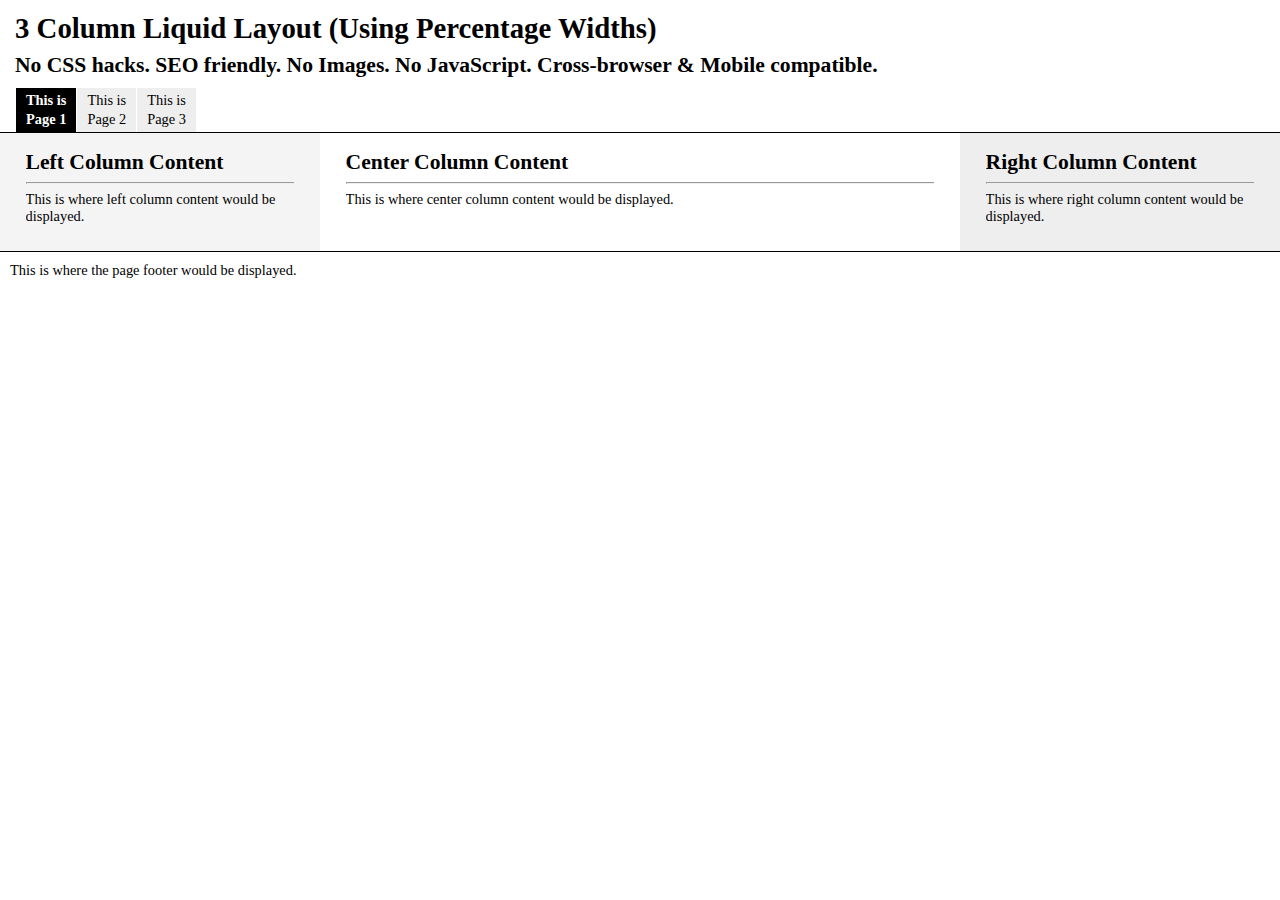
<file: basic_html/index.htm>
<!DOCTYPE html PUBLIC "-//W3C//DTD XHTML 1.0 Strict//EN" "http://www.w3.org/TR/xhtml1/DTD/xhtml1-strict.dtd">
<html xmlns="http://www.w3.org/1999/xhtml" xml:lang="en-GB">

<!-- Begin page header -->
<head>
	<title>3 Column Liquid Layout: No CSS hacks. SEO friendly.</title>
	<meta http-equiv="Content-Type" content="application/xhtml+xml; charset=utf-8" />
	<meta name="description" content="3 Column Liquid Layout: No CSS hacks. SEO friendly." />
	<meta name="keywords" content="3 Column Liquid Layout: No CSS hacks. SEO friendly." />
	<meta name="robots" content="index, follow" />
	<link rel="shortcut icon" href="images/favicon.ico" type="image/x-icon" />
	<link rel="stylesheet" type="text/css" href="stylesheets/screen.css" media="screen" />
</head>
<!-- End page header -->

<!-- Begin Page Body -->
<body>
<!-- Begin Page Title and Menu Layout -->
<div id="header">
	<h1>3 Column Liquid Layout (Using Percentage Widths)</h1>
	<h2>No CSS hacks. SEO friendly. No Images. No JavaScript. Cross-browser &amp; Mobile compatible.</h2>
	<ul>
		<li><a href="./index.htm" class="active">This is <span>Page 1</span></a></li>
		<li><a href="http://www.example2.com/">This is <span>Page 2</span></a></li>
		<li><a href="http://www.example3.com/">This is <span>Page 3</span></a></li>
	</ul>
</div>
<!-- End Page Title and Menu Layout -->

<!-- Begin 3 Column Layout -->
<div class="column_mask three_column">
	<div class="column_mid">
		<div class="column_left">
            <!-- Center Column Start -->
			<div class="column1">
                <h2>Center Column Content</h2>
                <hr width="100%" />
                <p>This is where center column content would be displayed.</p>
			</div>
            <!-- Center Column End -->
            
            <!-- Left Column Start -->
			<div class="column2">
                <h2>Left Column Content</h2>
                <hr width="100%" />
                <p>This is where left column content would be displayed.</p>
			</div>
            <!-- Left Column End -->
            
            <!-- Right Column Start -->
			<div class="column3">
                <h2>Right Column Content</h2>
                <hr width="100%" />
				<p>This is where right column content would be displayed.</p>
			</div>
            <!-- Right Column End -->
		</div>
	</div>
</div>
<!-- End 3 Column Layout -->

<!-- Begin Page Footer -->
<div id="footer">
    <p>This is where the page footer would be displayed.</p>
</div>
<!-- End Page Footer -->

</body>
<!-- End Page Body -->

</html>
</file>
<file: basic_html/stylesheets/screen.css>
body {
        margin:0;
        padding:0;
        border:0;                                /* This removes the border around the viewport in old versions of IE */
        width:100%;
        background:#fff;
        min-width:600px;                         /* Minimum width of layout - remove line if not required */
                                                 /* The min-width property does not work in old versions of Internet Explorer */
        font-size:90%;
}
a {
        color:#369;
}
a:hover {
        color:#fff;
        background:#369;
        text-decoration:none;
}
h1, h2, h3 {
        margin:.8em 0 .2em 0;
        padding:0;
}
p {
        margin:.4em 0 .8em 0;
        padding:0;
}
img {
        margin:10px 0 5px;
}

/* Header styles */
#header {
        clear:both;
        float:left;
        width:100%;
}
#header {
        border-bottom:1px solid #000;
}
#header p,
#header h1,
#header h2 {
        padding:.4em 15px 0 15px;
        margin:0;
}
#header ul {
        clear:left;
        float:left;
        width:100%;
        list-style:none;
        margin:10px 0 0 0;
        padding:0;
}
#header ul li {
        display:inline;
        list-style:none;
        margin:0;
        padding:0;
}
#header ul li a {
        display:block;
        float:left;
        margin:0 0 0 1px;
        padding:3px 10px;
        text-align:center;
        background:#eee;
        color:#000;
        text-decoration:none;
        position:relative;
        left:15px;
        line-height:1.3em;
}
#header ul li a:hover {
        background:#369;
        color:#fff;
}
#header ul li a.active,
#header ul li a.active:hover {
        color:#fff;
        background:#000;
        font-weight:bold;
}
#header ul li a span {
        display:block;
}
/* 'widths' sub menu */
#layoutdims {
        clear:both;
        background:#eee;
        border-top:4px solid #000;
        margin:0;
        padding:6px 15px !important;
        text-align:right;
}
/* column container */
.column_mask {
        position:relative;                       /* This fixes the IE7 overflow hidden bug */
        clear:both;
        float:left;
        width:100%;                              /* width of whole page */
        overflow:hidden;                         /* This chops off any overhanging divs */
}
/* common column settings */
.column_right,
.column_mid,
.column_left {
        float:left;
        width:100%;                              /* width of page */
        position:relative;
}
.column1,
.column2,
.column3 {
        float:left;
        position:relative;
        padding:0 0 1em 0;                       /* no left and right padding on columns, just make them narrower instead
                                                 only padding top and bottom is included here, make it whatever value you need */
        overflow:hidden;
}
/* 3 Column settings */
.three_column {
        background:#eee;                         /* right column background color */
}
.three_column .column_mid {
        right:25%;                               /* width of the right column */
        background:#fff;                         /* center column background color */
}
.three_column .column_left {
        right:50%;                               /* width of the middle column */
        background:#f4f4f4;                      /* left column background color */
}
.three_column .column1 {
        width:46%;                               /* width of center column content (column width minus padding on either side) */
        left:102%;                               /* 100% plus left padding of center column */
}
.three_column .column2 {
        width:21%;                               /* Width of left column content (column width minus padding on either side) */
        left:31%;                                /* Width of (right column) plus (center column left and right padding) plus (left column left padding) */
}
.three_column .column3 {
        width:21%;                               /* Width of right column content (column width minus padding on either side) */
        left:85%;                                /* Please make note of the brackets here:
                                                 (100% - left column width) plus (center column left and right padding) plus (left column left and right padding) plus (right column left padding) */
}

/* Footer styles */
#footer {
        clear:both;
        float:left;
        width:100%;
        border-top:1px solid #000;
}
#footer p {
        padding:10px;
        margin:0;
}
</file>
